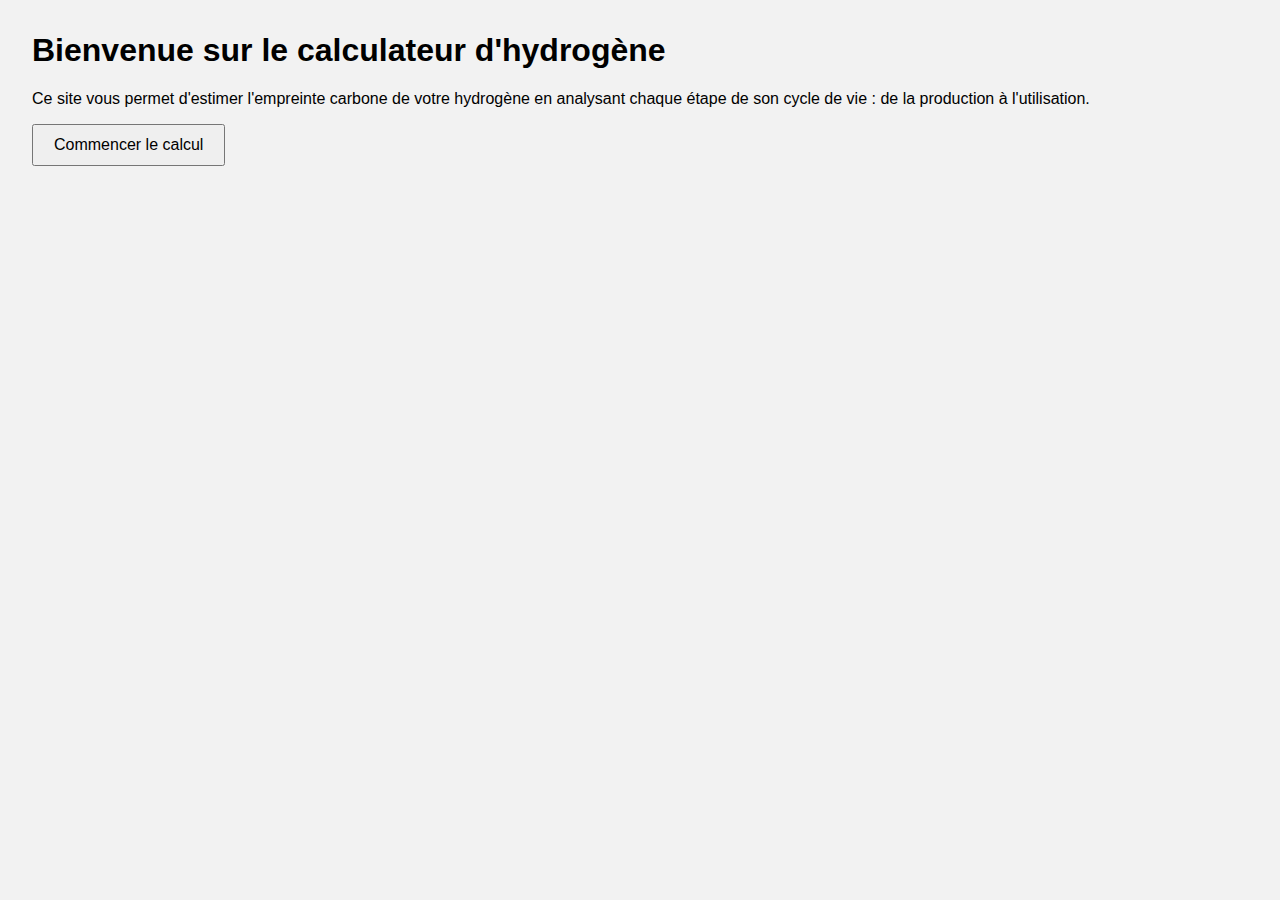
<file: index.html>
<!DOCTYPE html>
<html lang="fr">
<head>
  <meta charset="UTF-8">
  <title>Calculateur d'hydrogène</title>
  <link rel="stylesheet" href="style.css">
</head>
<body>
  <h1>Bienvenue sur le calculateur d'hydrogène</h1>
  <p>
    Ce site vous permet d'estimer l'empreinte carbone de votre hydrogène en analysant chaque étape de son cycle de vie : de la production à l'utilisation.
  </p>
  <a href="etape1.html"><button>Commencer le calcul</button></a>
</body>
</html>
</file>
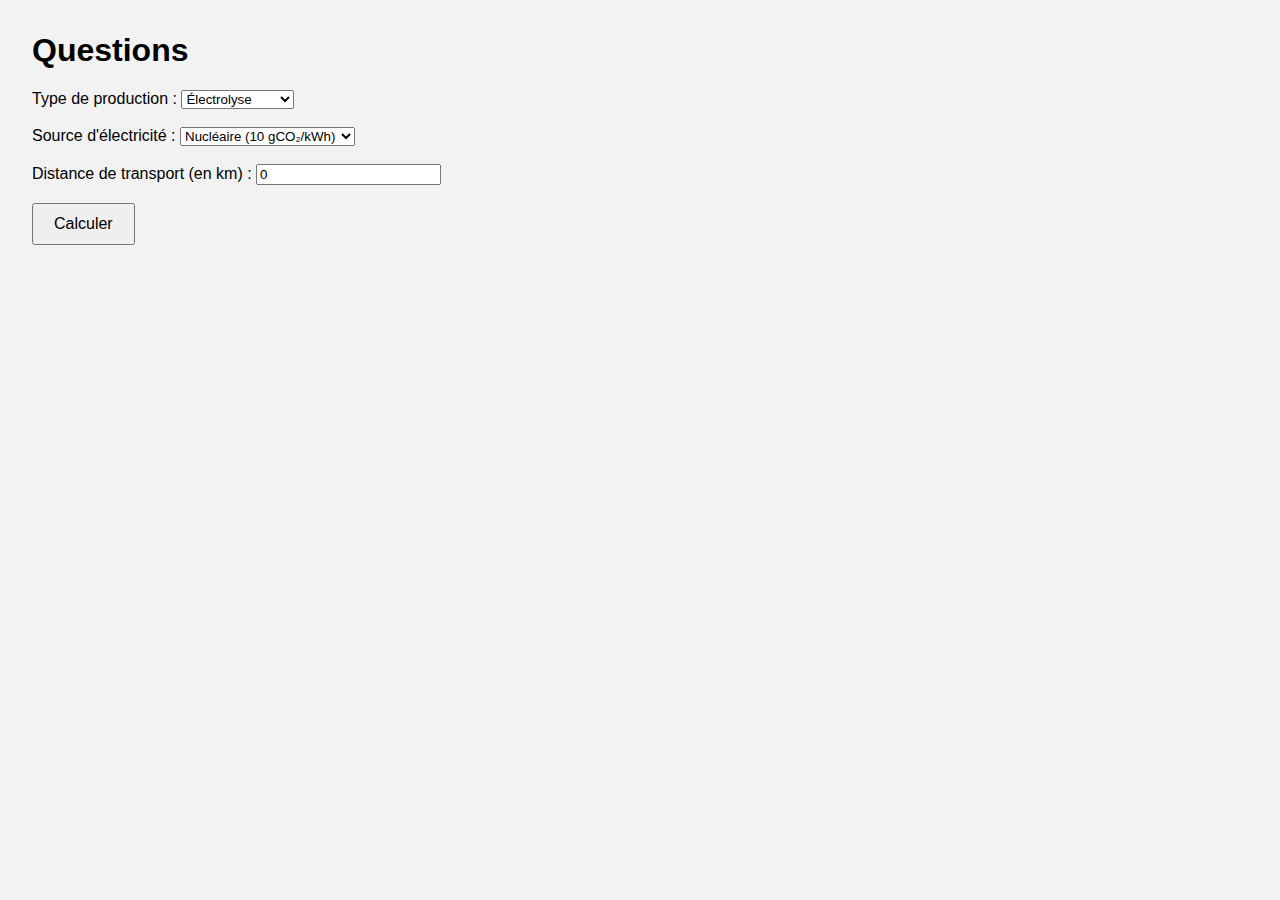
<file: questions.html>
<!DOCTYPE html>
<html lang="fr">
<head>
  <meta charset="UTF-8">
  <title>Questions</title>
  <link rel="stylesheet" href="style.css">
</head>
<body>
  <h1>Questions</h1>
  <form id="formulaire">
    <label>Type de production :</label>
    <select name="production" id="production">
      <option value="electrolyse">Électrolyse</option>
      <option value="vaporeformage">Vaporeformage</option>
    </select>

    <br><br>
    <label>Source d'électricité :</label>
    <select name="source" id="source">
      <option value="nucleaire">Nucléaire (10 gCO₂/kWh)</option>
      <option value="charbon">Charbon (900 gCO₂/kWh)</option>
      <option value="solaire">Solaire (45 gCO₂/kWh)</option>
    </select>

    <br><br>
    <label>Distance de transport (en km) :</label>
    <input type="number" id="distance" value="0" />

    <br><br>
    <button type="submit">Calculer</button>
  </form>

  <script src="script.js"></script>
</body>
</html>
</file>
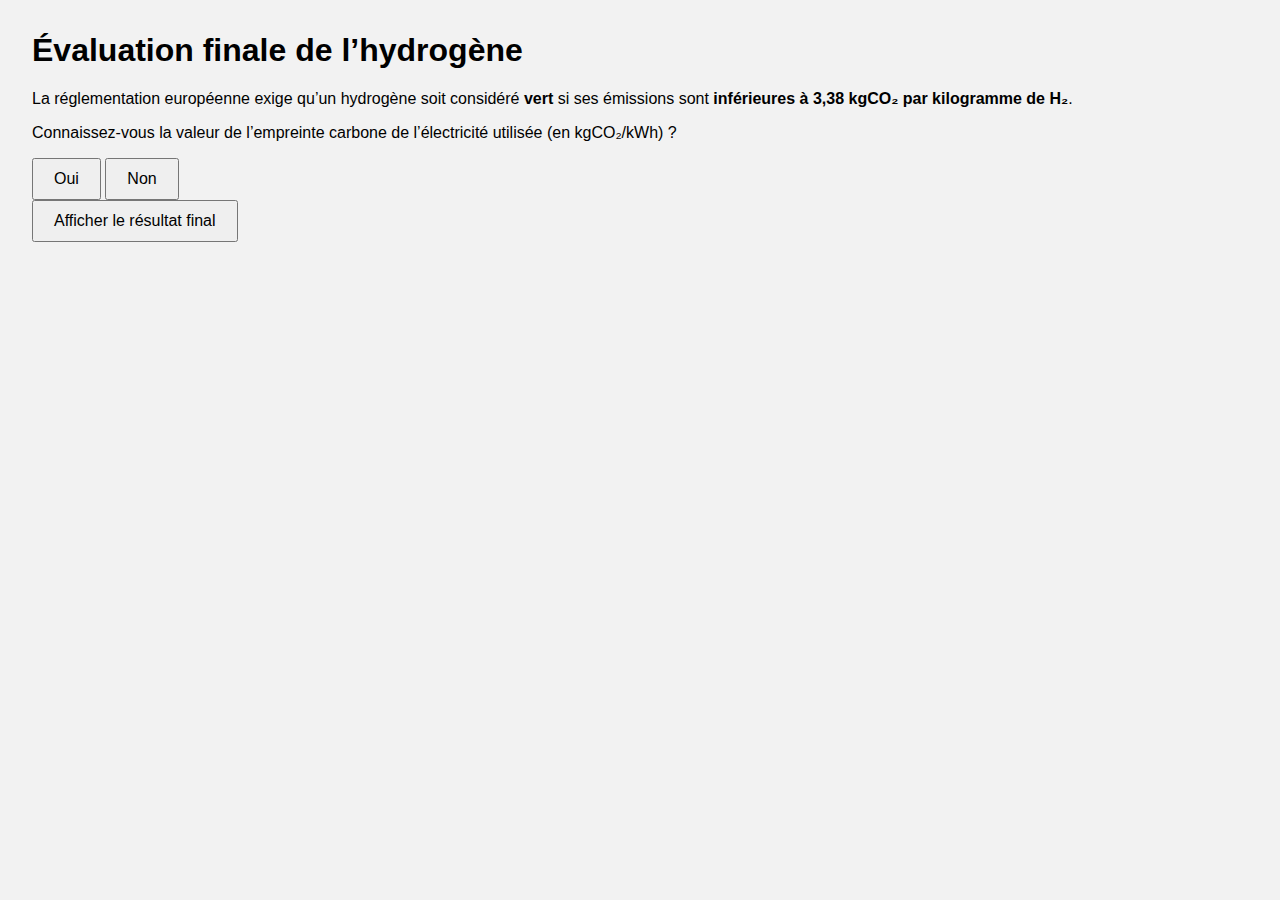
<file: resultat final.html>
<!DOCTYPE html>
<html lang="fr">
<head>
  <meta charset="UTF-8">
  <title>Résultat final - Empreinte carbone</title>
  <link rel="stylesheet" href="style.css">
  <style>
    #champ_valeur { display: none; margin-top: 10px; }
    #resultats_final { margin-top: 20px; }
  </style>
</head>
<body>
  <h1>Évaluation finale de l’hydrogène</h1>

  <p>La réglementation européenne exige qu’un hydrogène soit considéré <strong>vert</strong> si ses émissions sont <strong>inférieures à 3,38 kgCO₂ par kilogramme de H₂</strong>.</p>

  <p>Connaissez-vous la valeur de l’empreinte carbone de l’électricité utilisée (en kgCO₂/kWh) ?</p>

  <button onclick="choixOui()">Oui</button>
  <button onclick="choixNon()">Non</button>

  <div id="champ_valeur">
    <label for="valeur_co2">Entrez la valeur :</label>
    <input type="number" step="0.01" id="valeur_co2" placeholder="ex: 0.04">
  </div>

  <br>
  <button onclick="calculer()">Afficher le résultat final</button>

  <div id="resultats_final"></div>

  <script>
    let choix_utilisateur = null;

    function choixOui() {
      choix_utilisateur = "oui";
      document.getElementById("champ_valeur").style.display = "block";
    }

    function choixNon() {
      choix_utilisateur = "non";
      document.getElementById("champ_valeur").style.display = "none";
    }

    function calculer() {
      const co2Direct = parseFloat(localStorage.getItem("co2_total") || "0");
      const energie = parseFloat(localStorage.getItem("energie_total") || "0");
      const seuilUE = 3.38;

      let message = "";
      let co2Total = 0;

      if (choix_utilisateur === "oui") {
        const valeur = parseFloat(document.getElementById("valeur_co2").value || "0");
        co2Total = co2Direct + (energie * valeur);

        message += `<p><strong>Empreinte totale estimée :</strong> ${co2Total.toFixed(3)} kgCO₂ / kg H₂</p>`;

        if (co2Total <= seuilUE) {
          message += `<p style="color:green"><strong>✅ Votre hydrogène respecte les normes européennes et est considéré comme vert.</strong></p>`;
        } else {
          message += `<p style="color:red"><strong>❌ Votre hydrogène dépasse les 3,38 kgCO₂/kg H₂. Il ne peut pas être considéré comme vert.</strong></p>`;
        }

      } else if (choix_utilisateur === "non") {
        const maxCO2parkWh = (seuilUE - co2Direct) / energie;

        if (maxCO2parkWh >= 0) {
          message += `<p><strong>Pour rester sous le seuil européen de 3,38 kgCO₂/kg H₂ :</strong><br>
          Votre électricité doit émettre moins de <strong>${maxCO2parkWh.toFixed(3)} kgCO₂/kWh</strong></p>`;
        } else {
          message += `<p><strong>Pour respecter la norme, votre électricité doit <span style="color:red">retirer</span> du CO₂ :</strong><br>
          Elle doit absorber au moins <strong>${Math.abs(maxCO2parkWh).toFixed(3)} kgCO₂/kWh</strong></p>`;
        }

      } else {
        message = `<p style="color:red">Veuillez répondre à la question en choisissant "Oui" ou "Non".</p>`;
      }

      document.getElementById("resultats_final").innerHTML = message;
    }
  </script>
</body>
</html>
</file>
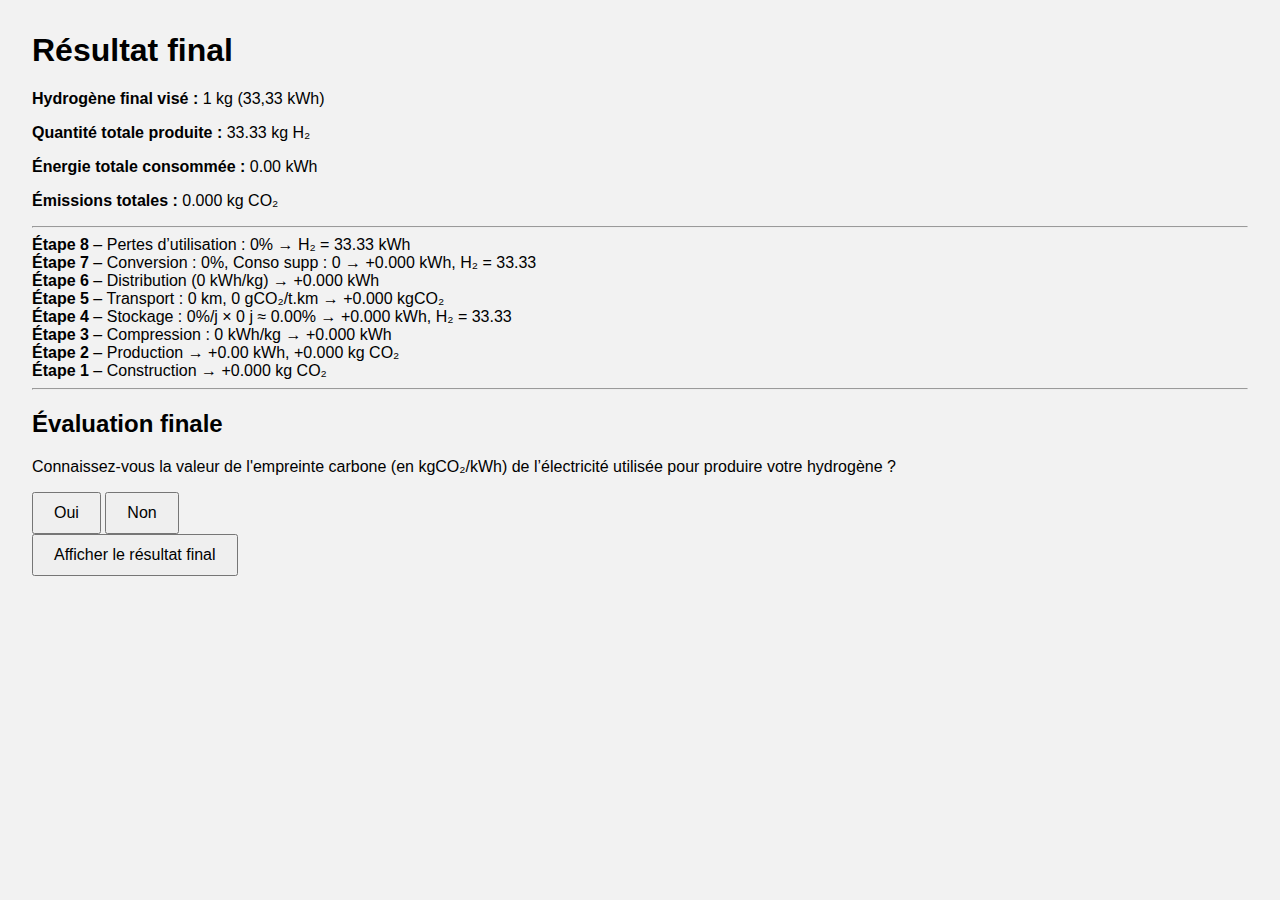
<file: resultat.html>
<!DOCTYPE html>
<html lang="fr">
<head>
  <meta charset="UTF-8">
  <title>Résultat final</title>
  <link rel="stylesheet" href="style.css">
</head>
<body>
  <h1>Résultat final</h1>
  <div id="resultat"></div>

  <script>
    const PCI_H2 = 33.33;
    let h2 = PCI_H2;
    let energieTotale = 0;
    let co2Total = 0;
    let log = [];

    // Étape 8 – Utilisation finale (pertes)
    const pertes8 = parseFloat(localStorage.getItem('etape8_pertes') || 0);
    h2 /= (1 - pertes8 / 100);
    log.push(`<b>Étape 8</b> – Pertes d’utilisation : ${pertes8}% → H₂ = ${h2.toFixed(2)} kWh`);

    // Étape 7 – Conversion
    const pertes7 = parseFloat(localStorage.getItem('etape7_pertes') || 0);
    const consoSuppl7 = parseFloat(localStorage.getItem('etape7_conso') || 0);
    h2 /= (1 - pertes7 / 100);
    const conso7 = (h2 / PCI_H2) * consoSuppl7;
    energieTotale += conso7;
    log.push(`<b>Étape 7</b> – Conversion : ${pertes7}%, Conso supp : ${consoSuppl7} → +${conso7.toFixed(3)} kWh, H₂ = ${h2.toFixed(2)}`);

    // Étape 6 – Distribution
    const energie6 = parseFloat(localStorage.getItem('etape6_energie') || 0);
    const conso6 = (h2 / PCI_H2) * energie6;
    energieTotale += conso6;
    log.push(`<b>Étape 6</b> – Distribution (${energie6} kWh/kg) → +${conso6.toFixed(3)} kWh`);

    // Étape 5 – Transport
    const distance5 = parseFloat(localStorage.getItem('etape5_distance') || 0);
    const emission5 = parseFloat(localStorage.getItem('etape5_emission') || 0);
    const co2_5 = (emission5 / 1000) * distance5 * (h2 / PCI_H2) / 1000; // en kgCO₂
    co2Total += co2_5;
    log.push(`<b>Étape 5</b> – Transport : ${distance5} km, ${emission5} gCO₂/t.km → +${co2_5.toFixed(3)} kgCO₂`);

    // Étape 4 – Stockage (approximation linéaire)
    const pertesJour4 = parseFloat(localStorage.getItem('etape4_pertes') || 0);
    const jours4 = parseFloat(localStorage.getItem('etape4_jours') || 0);
    const consoStock4 = parseFloat(localStorage.getItem('etape4_conso') || 0);
    const perteTotale = pertesJour4 * jours4;
    h2 /= (1 - perteTotale / 100);
    const conso4 = (h2 / PCI_H2) * ((consoStock4 / 30) * jours4);
    energieTotale += conso4;
    log.push(`<b>Étape 4</b> – Stockage : ${pertesJour4}%/j × ${jours4} j ≈ ${perteTotale.toFixed(2)}% → +${conso4.toFixed(3)} kWh, H₂ = ${h2.toFixed(2)}`);

    // Étape 3 – Compression
    const energie3 = parseFloat(localStorage.getItem('etape3_energie') || 0);
    const conso3 = (h2 / PCI_H2) * energie3;
    energieTotale += conso3;
    log.push(`<b>Étape 3</b> – Compression : ${energie3} kWh/kg → +${conso3.toFixed(3)} kWh`);

    // Étape 2 – Production
    const energie2 = parseFloat(localStorage.getItem('etape2_energie') || 0);
    const co2_kg2 = parseFloat(localStorage.getItem('etape2_co2') || 0);
    const conso2 = (h2 / PCI_H2) * energie2;
    const co2_2 = (h2 / PCI_H2) * co2_kg2;
    energieTotale += conso2;
    co2Total += co2_2;
    log.push(`<b>Étape 2</b> – Production → +${conso2.toFixed(2)} kWh, +${co2_2.toFixed(3)} kg CO₂`);

    // Étape 1 – Construction
    const co2_constr = parseFloat(localStorage.getItem('etape1_construction') || 0);
    const co2_1 = (h2 / PCI_H2) * co2_constr;
    co2Total += co2_1;
    log.push(`<b>Étape 1</b> – Construction → +${co2_1.toFixed(3)} kg CO₂`);

    // Sauvegarde
    localStorage.setItem("energie_totale", energieTotale.toFixed(3));
    localStorage.setItem("co2_total", co2Total.toFixed(3));
    localStorage.setItem("h2_total", h2.toFixed(3));

    // Affichage
    document.getElementById('resultat').innerHTML = `
      <p><strong>Hydrogène final visé :</strong> 1 kg (33,33 kWh)</p>
      <p><strong>Quantité totale produite :</strong> ${h2.toFixed(2)} kg H₂</p>
      <p><strong>Énergie totale consommée :</strong> ${energieTotale.toFixed(2)} kWh</p>
      <p><strong>Émissions totales :</strong> ${co2Total.toFixed(3)} kg CO₂</p>
      <hr>
      ${log.join('<br>')}
    `;
  </script>

  <hr>
  <h2>Évaluation finale</h2>
  <p>Connaissez-vous la valeur de l'empreinte carbone (en kgCO₂/kWh) de l’électricité utilisée pour produire votre hydrogène ?</p>

  <button onclick="choixOui()">Oui</button>
  <button onclick="choixNon()">Non</button>

  <div id="champ_valeur" style="display:none; margin-top:10px;">
    <label for="valeur_co2">Valeur en kgCO₂/kWh :</label>
    <input type="number" id="valeur_co2" step="any" placeholder="ex : 0.045">
  </div>

  <br>
  <button onclick="allerResultatFinal()">Afficher le résultat final</button>

  <script>
    let choix_utilisateur = null;

    function choixOui() {
      choix_utilisateur = "oui";
      document.getElementById("champ_valeur").style.display = "block";
    }

    function choixNon() {
      choix_utilisateur = "non";
      document.getElementById("champ_valeur").style.display = "none";
    }

    function allerResultatFinal() {
      if (!choix_utilisateur) {
        alert("Veuillez répondre à la question avant de continuer.");
        return;
      }

      localStorage.setItem("emission_kwh_connue", choix_utilisateur);

      if (choix_utilisateur === "oui") {
        const valeur = parseFloat(document.getElementById("valeur_co2").value || "0");
        localStorage.setItem("emission_kwh_valeur", valeur.toString());
      }

      window.location.href = "resultat_final.html";
    }
  </script>
</body>
</html>
</file>
<file: style.css>
body {
  font-family: sans-serif;
  margin: 2rem;
  background-color: #f2f2f2;
}

button {
  padding: 10px 20px;
  font-size: 16px;
}
</file>
